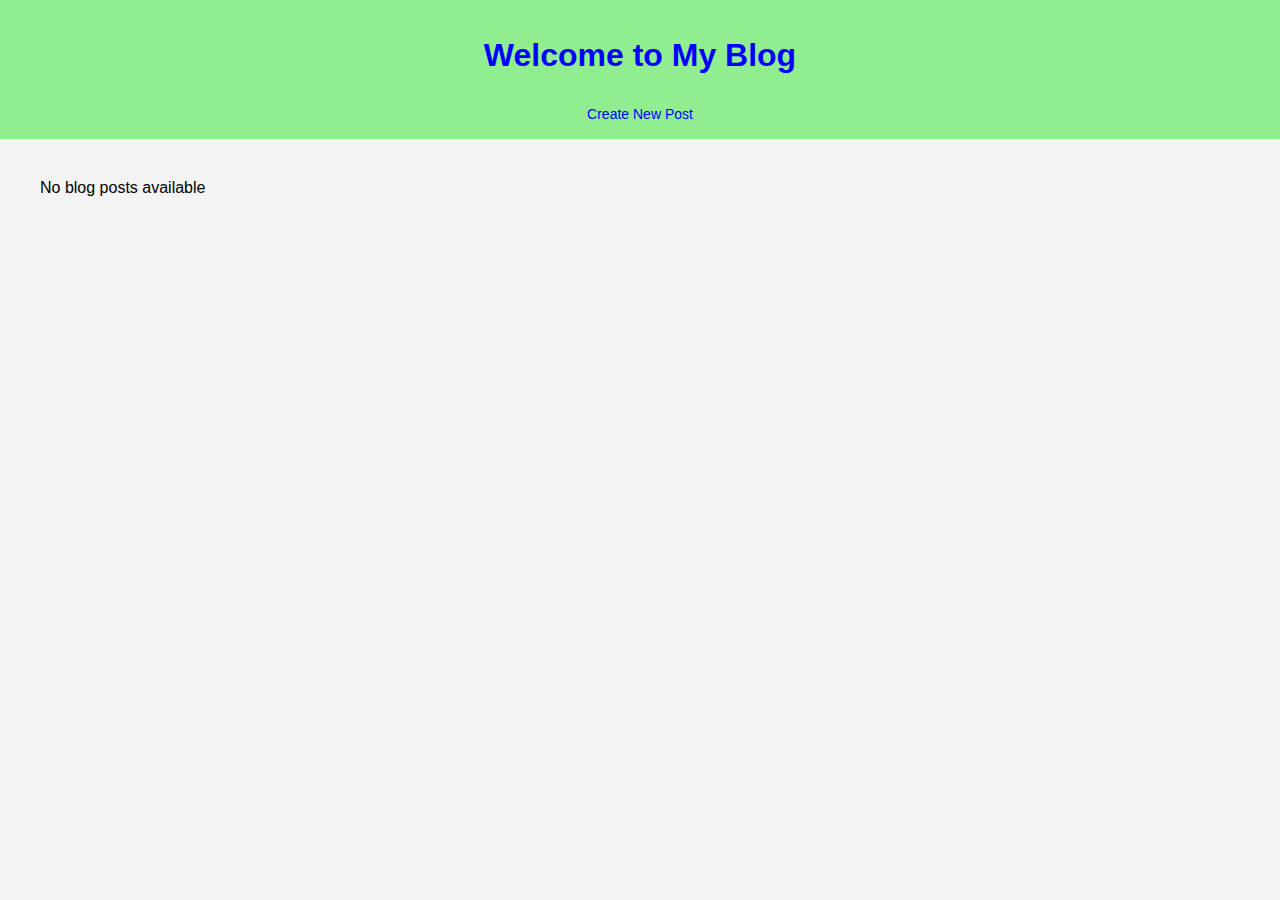
<file: index.html>
<!-- index.html -->
<!DOCTYPE html>
<html lang="en">

<head>
    <meta charset="UTF-8">
    <meta name="viewport" content="width=device-width, initial-scale=1.0">
    <title>Blog Homepage</title>
    <link rel="stylesheet" href="styles.css">
</head>

<body>
    <header>
        <h1>Welcome to My Blog</h1>
        <a href="new-post.html">Create New Post</a>
    </header>
    <main>
        <p id="no-posts-message" style="display: none; text-align: center; font-size: 18px; color: red;">No blog posts
            available.</p>
        <div id="post-list"></div>
    </main>
    <script src="scripts.js"></script>
    <script src="script.js"></script>
</body>

</html>
</file>
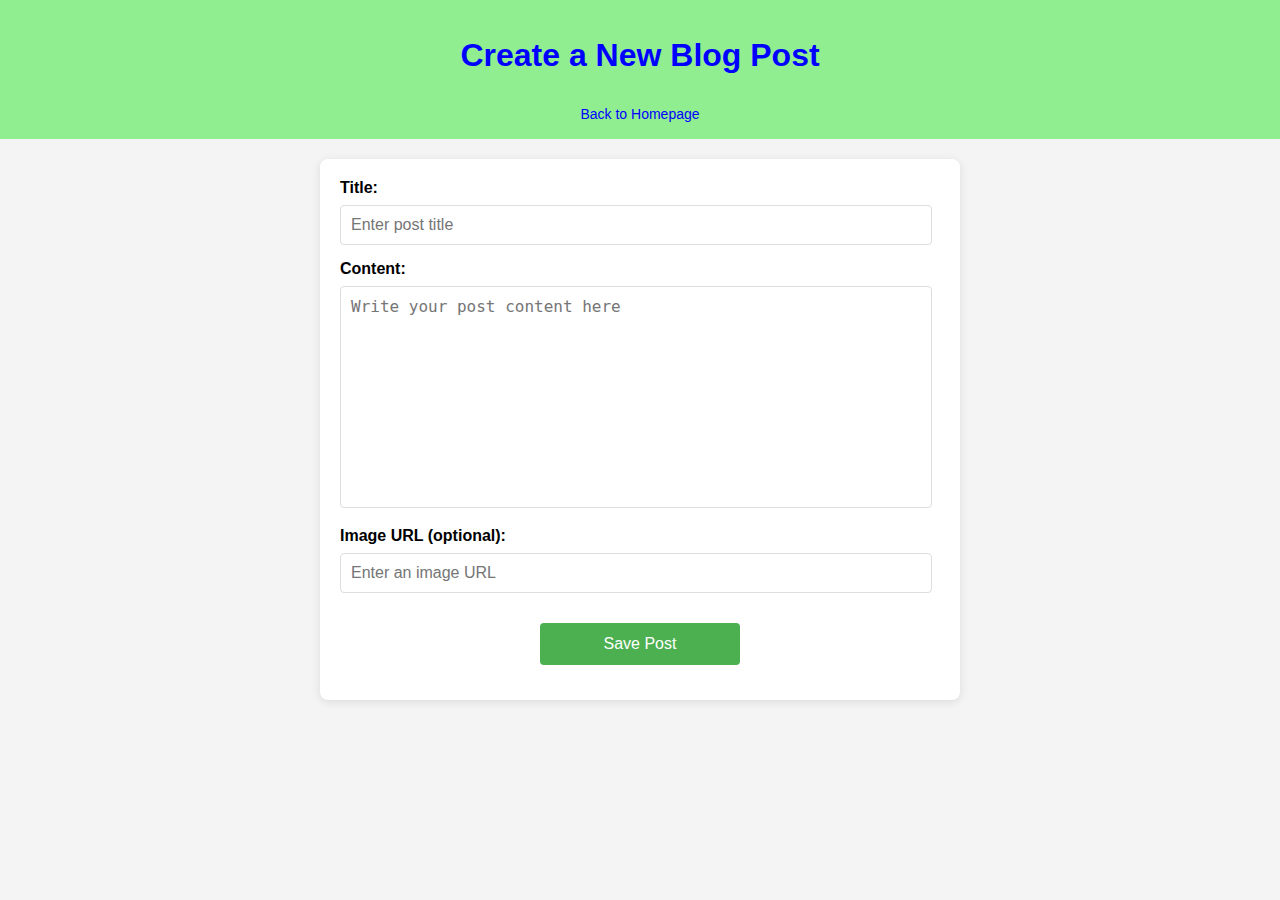
<file: new-post.html>
<!-- new-post.html -->
<!DOCTYPE html>
<html lang="en">
<head>
    <meta charset="UTF-8">
    <meta name="viewport" content="width=device-width, initial-scale=1.0">
    <title>Create New Post</title>
    <link rel="stylesheet" href="styles.css">
</head>
<body>
    <header>
        <h1>Create a New Blog Post</h1>
        <a href="index.html">Back to Homepage</a>
    </header>

    <main>
        <form id="post-form">
            <label for="title">Title:</label>
            <input type="text" id="title" required placeholder="Enter post title" />

            <label for="content">Content:</label>
            <textarea id="content" required placeholder="Write your post content here"></textarea>

            <label for="image">Image URL (optional):</label>
            <input type="url" id="image" placeholder="Enter an image URL" />

            <button type="submit">Save Post</button>
        </form>
    </main>

    <script src="scripts.js"></script>
   
</body>
</html>
</file>
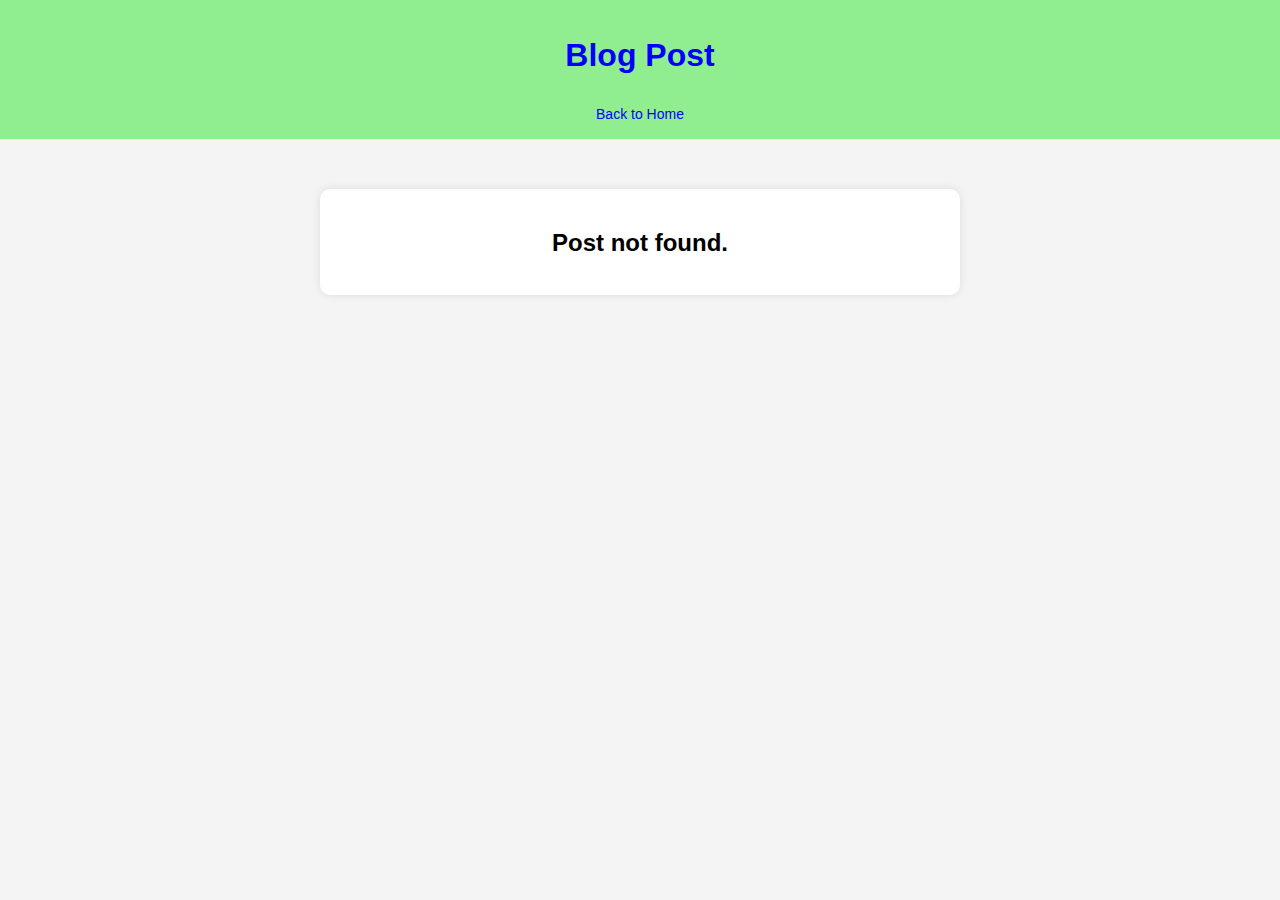
<file: post.html>
<!-- post.html -->
<!DOCTYPE html>
<html lang="en">
<head>
    <meta charset="UTF-8">
    <meta name="viewport" content="width=device-width, initial-scale=1.0">
    <title>View Post</title>
    <link rel="stylesheet" href="styles.css">
</head>
<body>
    <header>
        <h1>Blog Post</h1>
        <a href="index.html">Back to Home</a>
    </header>

    <main>
        <div id="post-container">
            <h2 id="post-title"></h2>
            <p id="post-content"></p>
            <button id="edit-btn">Edit</button>  <!-- Edit button -->
        </div>

        <!-- Hidden Edit Form -->
        <div id="edit-form" style="display: none;">
            <input type="text" id="edit-title" placeholder="Edit Title">
            <textarea id="edit-content" placeholder="Edit Content"></textarea>
            <button id="save-btn">Save</button>  <!-- Save button -->
            <button id="delete-btn">Delete Post</button>
        </div>
    </main>

    <script src="script.js"></script>
    
</body>
</html>
</file>
<file: styles.css>
/* styles.css */
body {
    font-family: Arial, sans-serif;
    margin: 0;
    padding: 0;
    background-color: #f4f4f4;
}

header {
    background-color: lightgreen;
    color: blue;
    text-align: center;
    padding: 1rem;
}

a {
    color: blue;
    text-decoration: none;
    margin-top: 10px;
    display: inline-block;
    font-size: 14px;
}

main {
    padding: 20px;
}

form {
    background-color: white;
    padding: 20px;
    border-radius: 8px;
    box-shadow: 0 2px 10px rgba(0, 0, 0, 0.1);
    width: 100%;
    max-width: 600px;
    margin: 0 auto;
}

form label {
    display: block;
    margin-bottom: 8px;
    font-weight: bold;
}

form input, form textarea {
    width: 95%;
    padding: 10px;
    margin-bottom: 15px;
    border: 1px solid #ddd;
    border-radius: 4px;
    font-size: 1rem;
}

form textarea {
    height: 200px;
    resize: none;
}

form button {
    background-color: #4CAF50;
    color: white;
    padding: 12px 25px;
    border: none;
    border-radius: 4px;
    font-size: 1rem;
    cursor: pointer;
}

form button:hover {
    background-color: #45a049;
}

#post-list {
    margin: 20px;
}

.post {
    background-color: white;
    margin-bottom: 10px;
    padding: 10px;
    border-radius: 5px;
    box-shadow: 0 2px 5px rgba(0, 0, 0, 0.1);
}

#edit-form-container {
    margin-top: 20px;
}

#post-container {
    background-color: white;
    padding: 20px;
    margin: 30px auto;
    width: 80%;
    max-width: 600px;
    box-shadow: 0px 0px 10px rgba(0, 0, 0, 0.1);
    border-radius: 10px;
}

#post-title {
    font-size: 24px;
    font-weight: bold;
    text-align: center;
    margin-bottom: 10px;
}

#post-content {
    font-size: 18px;
    line-height: 1.5;
}

button {
    display: block;
    width: 200px;
    margin: 15px auto;
    padding: 10px;
    border: none;
    background-color: #007bff;
    color: white;
    font-size: 16px;
    cursor: pointer;
    border-radius: 5px;
    text-align: center;
}

button:hover {
    background-color: #0056b3;
}

#edit-form {
    display: none;
    background-color: #fff;
    padding: 20px;
    width: 80%;
    max-width: 600px;
    margin: 20px auto;
    box-shadow: 0px 0px 10px rgba(0, 0, 0, 0.1);
    border-radius: 10px;
}

#edit-form input, #edit-form textarea {
    width: calc(100% - 20px);
    padding: 10px;
    margin: 10px 0;
    border: 1px solid #ccc;
    border-radius: 5px;
    font-size: 16px;
}

#edit-form textarea {
    height: 150px;
    resize: none;
}

#save-btn {
    background-color: #28a745;
}

#save-btn:hover {
    background-color: #218838;
}

@media (max-width: 600px) {
    form {
        padding: 15px;
        width: 90%;
    }

    form input, form textarea {
        font-size: 0.9em;
        padding: 8px;
    }

    form button {
        font-size: 0.9em;
        padding: 8px 16px;
    }
}
</file>
